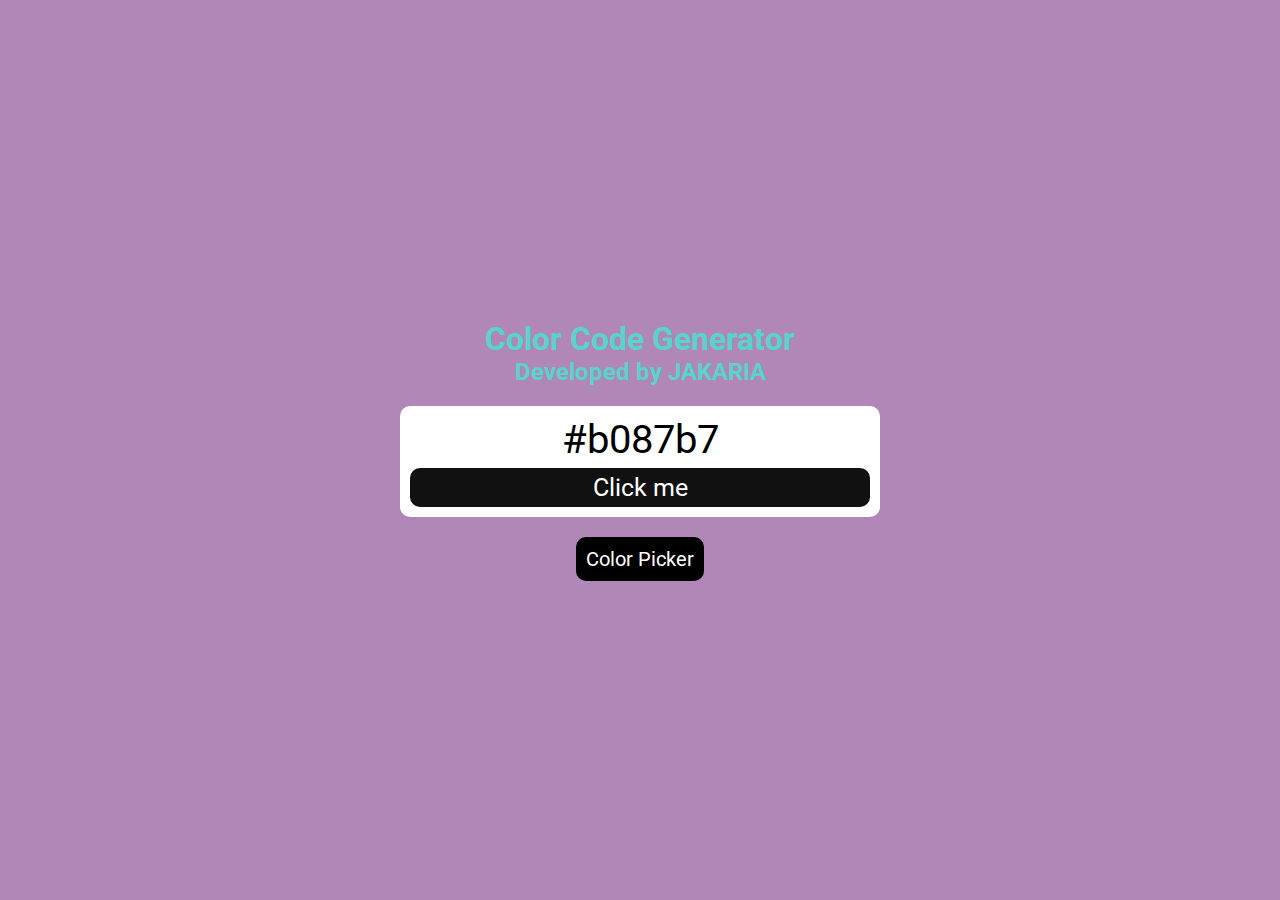
<file: index.html>
<!DOCTYPE html>
<html lang="en">
<head>
    <meta charset="UTF-8">
    <meta name="viewport" content="width=device-width, initial-scale=1.0">
    <title>ColorCode Generator by Jakaria</title>
    <link rel="stylesheet" href="style.css">
</head>
<body>
    

<div class="main">
    <div class="text">
        <h1>Color Code Generator </h1>
        <h2>Developed by JAKARIA </h2>
    </div>
    
    <div class="container">
        <div id="color-code">#fff</div>
        <button id="btn">Click me</button>
    </div>
    <a href="color.html"><button id="color-picker">Color Picker</button></a>
    
</div>

    

    <script src="app.js"></script>
</body>
</html>
</file>
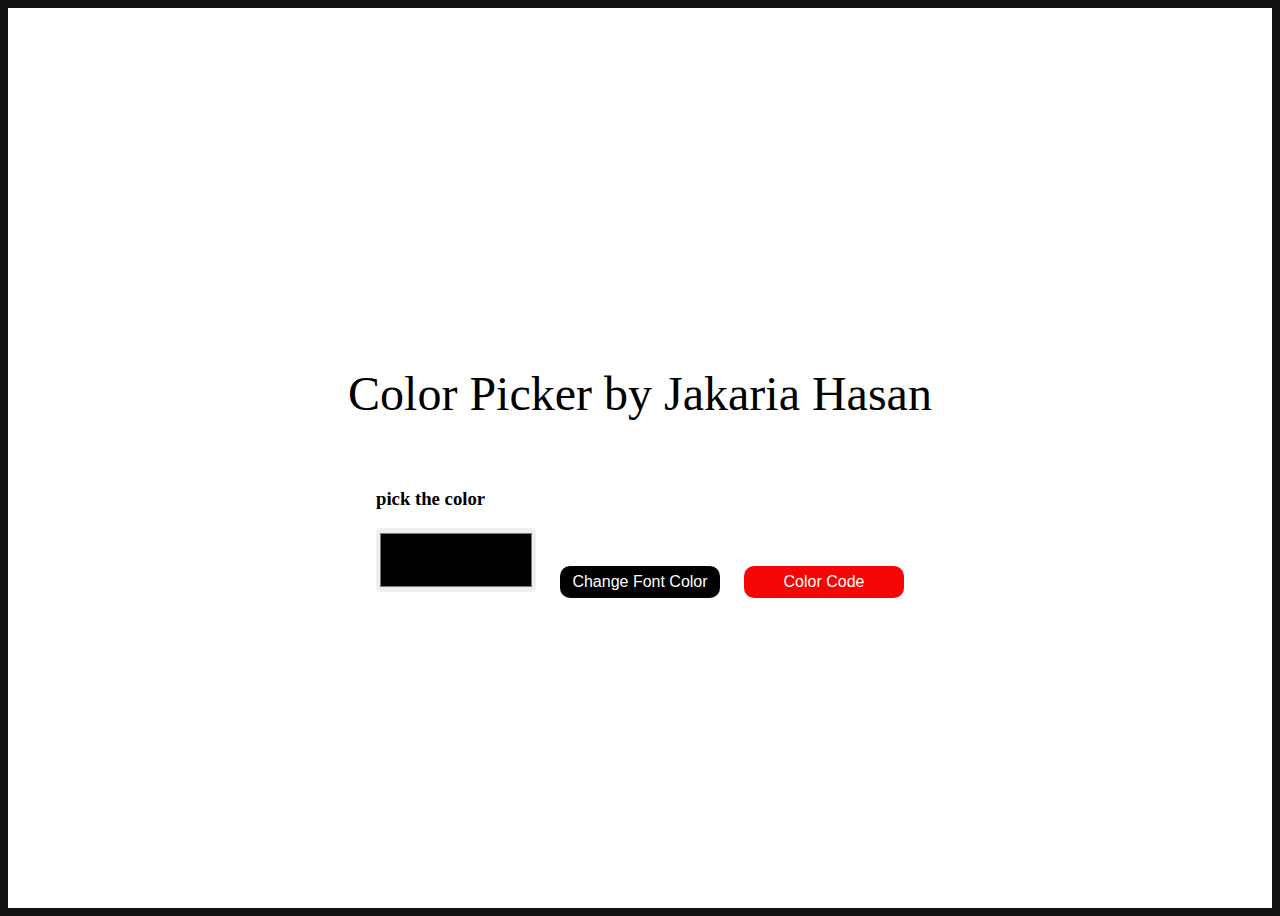
<file: color.html>
<!DOCTYPE html>
<html lang="en">
<head>
    <meta charset="UTF-8">
    <meta name="viewport" content="width=device-width, initial-scale=1.0">
    <title>Change Font Color with JavaScript</title>
</head>
<!-- Style -->
<style>
    body{
        background-color: #111;
    }
    .main{
        width: 100%;
        height: 100vh;
        display: flex;
        justify-content: center;
        align-items: center;
    }
    .container{
        width:100%;
        height: 100vh;
        background-color: #fff;
        display: flex;
        justify-content: center;
        align-items: center;
        flex-direction: column;
        
        .text{
            font-size: 3rem;
        }
       #colorPicker{
        height: 4rem;
        width: 10rem;
        border: none;
        border-radius: 5px;
        cursor: pointer;
       }
       button{
        height: 2rem;
        font-size: 1rem;
        color: #fff;
        width: 10rem;
        border: none;
        background-color: black;
        border-radius: 10px;
        margin-left: 20px;
        cursor: pointer;
       }
    #color-code{
    background-color: rgb(245, 5, 5);
    color: #fff;
    font-size: 1rem;
    border: none;
    border-radius: 10px;
    cursor: pointer;
}
        
    }
</style>

<!-- html -->
<body>
    <div class="main">
        <div class="container">
            <div class="text">
                <p id="text">Color Picker by Jakaria Hasan</p>
            </div>
            <div class="color">
                <h3>pick the color</h3>
                <input type="color" id="colorPicker">
                <button onclick="changeFontColor()">Change Font Color</button>
                <a href="index.html"><button id="color-code">Color Code</button></a>

            </div>


            
        </div>
    </div>
    
   

<!--                  Script                 -->
    <script>
        function changeFontColor() {
            var textElement = document.getElementById('text');
            var color = document.getElementById('colorPicker').value;
            textElement.style.color = color;
        }
    </script>
</body>
</html>
</file>
<file: style.css>
@import url('https://fonts.googleapis.com/css2?family=Roboto:ital,wght@0,100;0,300;0,400;0,500;0,700;0,900;1,100;1,300;1,400;1,500;1,700;1,900&display=swap');

*{
    padding: 0;
    margin: 0;
    box-sizing: border-box;
    font-family: "Roboto", sans-serif;
}

body{
    transition: 0.5s;

}
.main{
    width: 100%;
    height: 100vh;
    display: flex;
    justify-content: center;
    align-items: center;
    flex-direction: column;
    gap: 10px;

}
.text{
    color: #fff;
    margin-bottom: 10px;
    text-align: center;
    transition: 0.5s;
    
}
.container{
    width: 30rem;
    /* height: 15rem; */
    background-color: #fff;
    font-size: 40px;
    border-radius: 10px;
    padding: 10px;
    text-align: center;
}
#btn{
    font-size: 25px;
    margin-top: 5px;
    display: block;
    width: 100%;
    background-color: #111;
    color: #fff;
    border: none;
    padding: 5px;
    border-radius: 10px;
    cursor: pointer;
}
#color-picker{
    background-color: black;
    color: #fff;
    font-size: 20px;
    margin-top: 10px;
    border: none;
    padding: 10px;
    border-radius: 10px;
    cursor: pointer;
}
</file>
